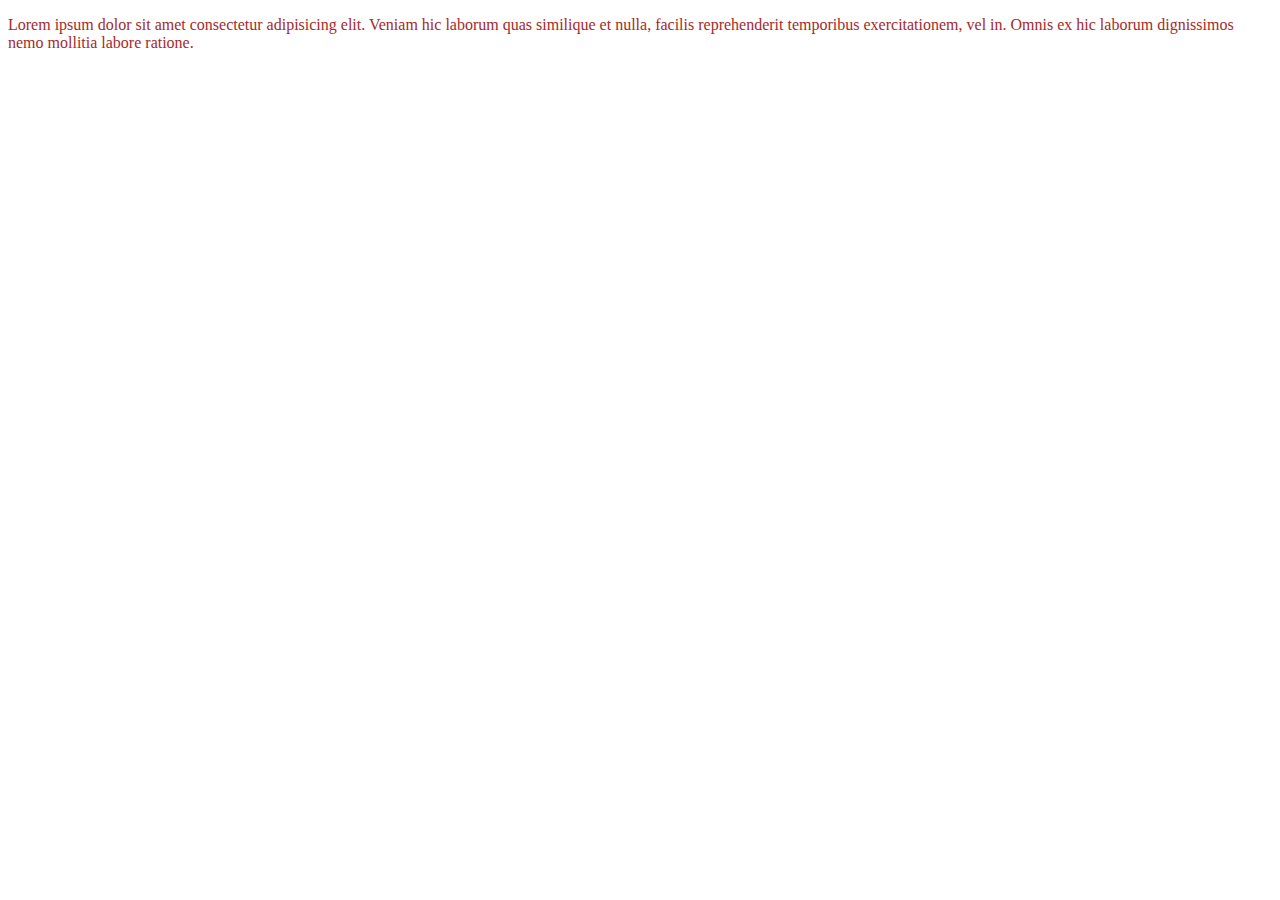
<file: index.html>
<!DOCTYPE html>
<html lang="en">

<head>
    <meta charset="UTF-8">
    <meta name="viewport" content="width=device-width, initial-scale=1.0">
    <title>CSS video 1</title>
    <style>
        p{
            color: brown;
        }
    </style>
</head>

<body>
    <p>Lorem ipsum dolor sit amet consectetur adipisicing elit. Veniam hic laborum quas similique et nulla, facilis
        reprehenderit temporibus exercitationem, vel in. Omnis ex hic laborum dignissimos nemo mollitia labore ratione.
    </p>
</body>

</html>
</file>
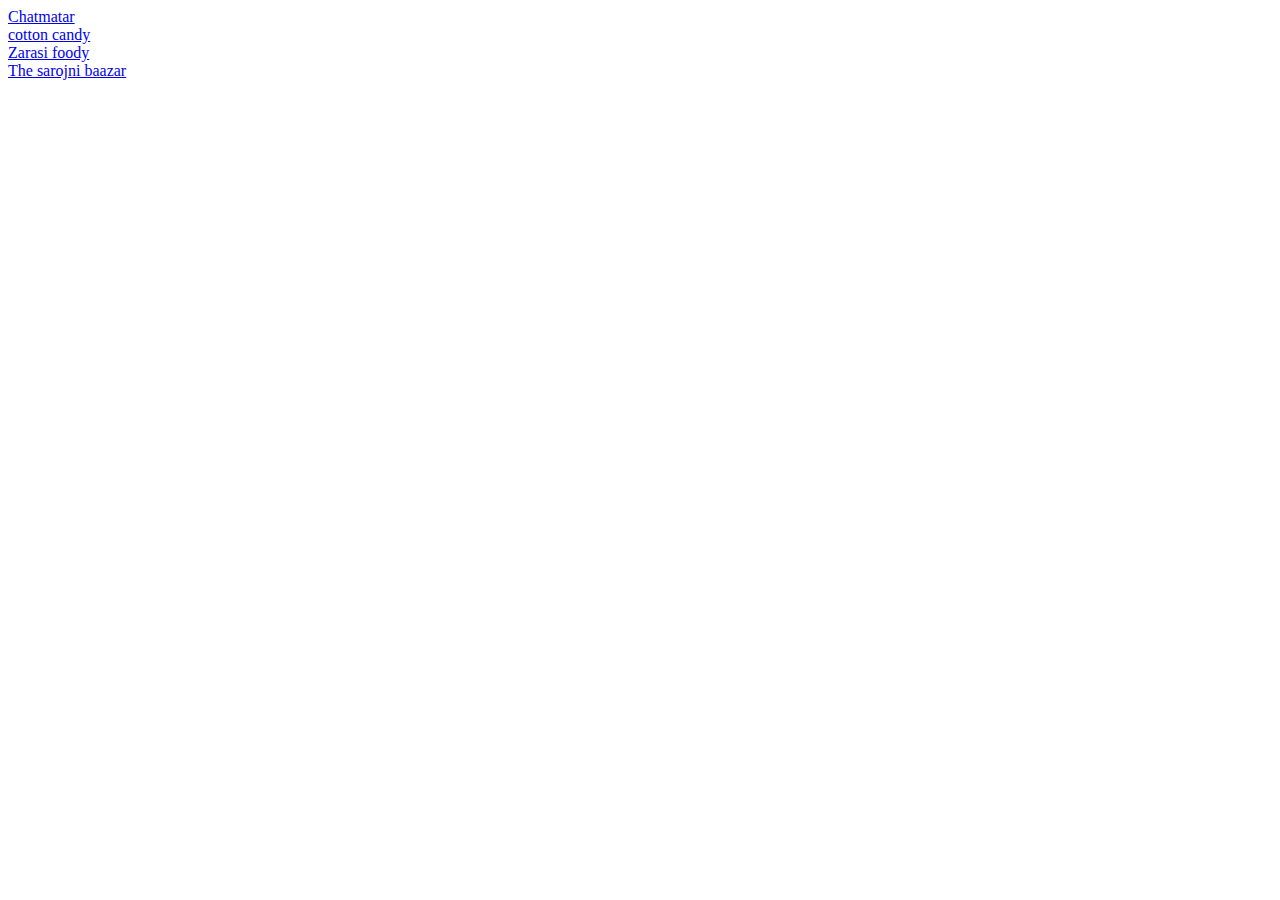
<file: bookmark.html>
<!DOCTYPE html>
<html lang="en">
<head>
    <meta charset="UTF-8">
    <meta name="viewport" content="width=device-width, initial-scale=1.0">
    <title>Bookmark</title>
</head>
<body>
    <a target=_blank href = "https://chatgpt.com">Chatmatar</a><br>
    <a target=_blank href = "https://www.anthropic.com/claude?utm_source=chatgpt.com">cotton candy</a><br>
    <a target=_blank href = "https://www.zeptonow.com/?utm_source=chatgpt.com">Zarasi foody</a><br>
    <a target=_blank href = "https://www.meesho.com/">The sarojni baazar</a><br>
</body>
</html>
</file>
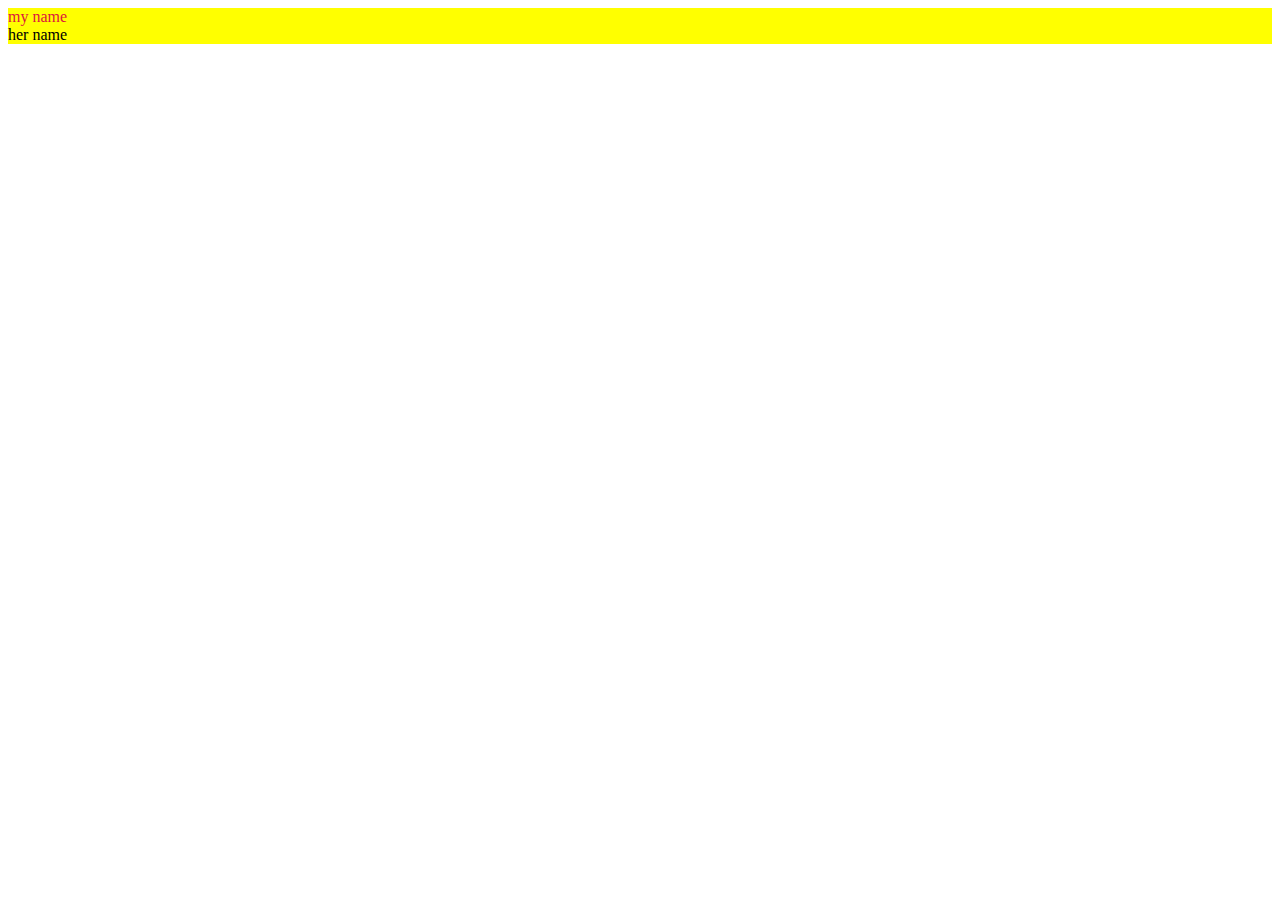
<file: classandID.html>
<!DOCTYPE html>
<html lang="en">
<head>
    <meta charset="UTF-8">
    <meta name="viewport" content="width=device-width, initial-scale=1.0">
    <title>classes and IDS</title>
    <link rel="stylesheet" href="style.css">
</head>
<body>
 <div id="firstdiv" class="red">my name</div>
 <div id="seconddiv" class="red">her name</div>

</body>
</html>
</file>
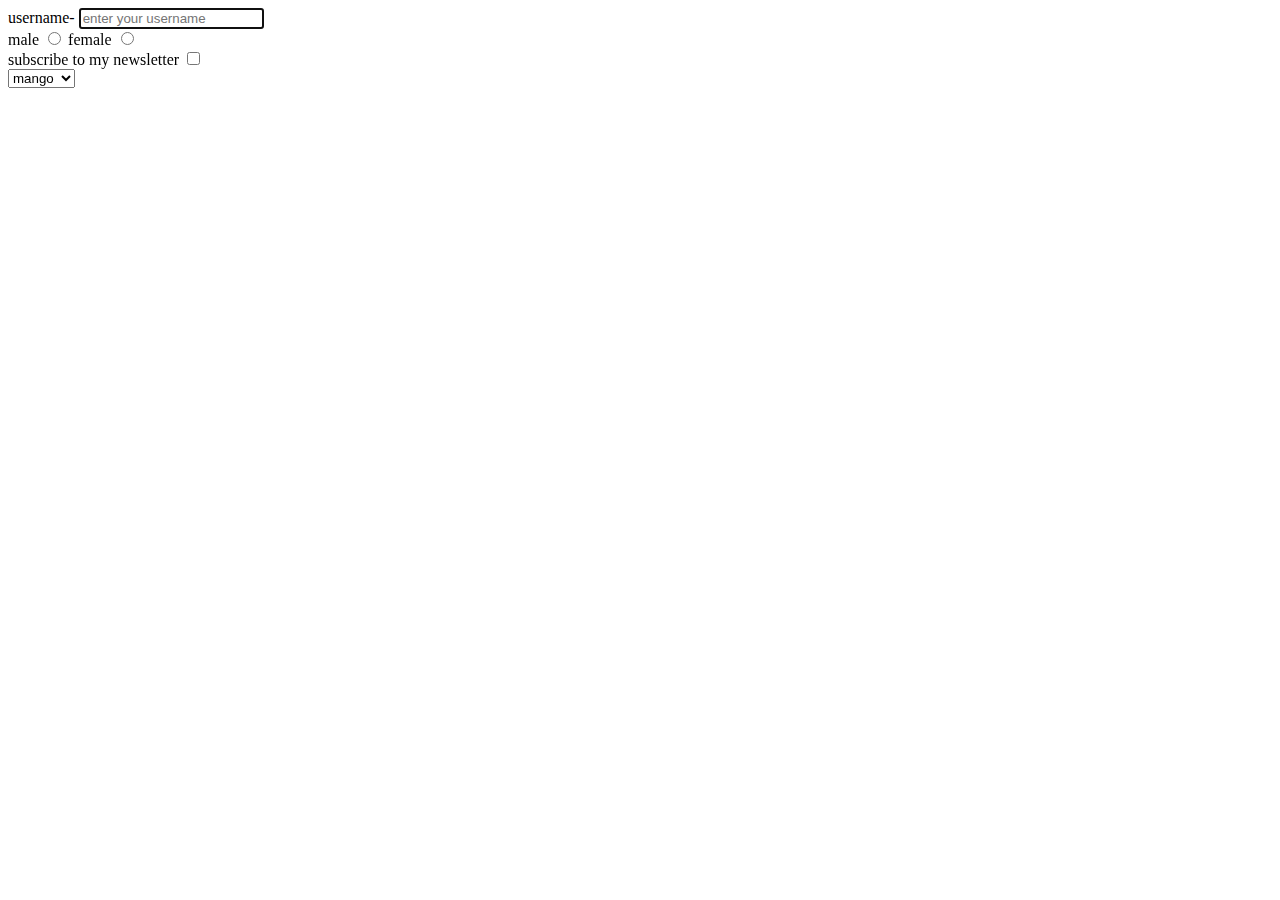
<file: forms.html>
<!DOCTYPE html>
<html lang="en">

<head>
    <meta charset="UTF-8">
    <meta name="viewport" content="width=device-width, initial-scale=1.0">
    <title>Form</title>
</head>

<body>
     <form method="post"></form>
        <div> <label for="username">username-</label>
            <input type="text" autofocus id="username" name="username" placeholder="enter your username" >
        </div>
        <div><label for="male">male</label>
            <input type="radio" id="male" value="male" name="gender">
            <label for="female">female</label>
            <input type="radio" id="female" value="female" name="gender">
        </div>
        <div>
            <label for="subscribe">subscribe to my newsletter</label>
            <input type="checkbox" id="subscribe" value="yes" required>
        </div>
        <div> 
            <select name ="fruits">
                <option value="mango">mango</option>
                <option value="apple">apple</option>
                <option value="banana">banana</option>
            </select>
        </div>
    </form>
</body>
</html>
</file>
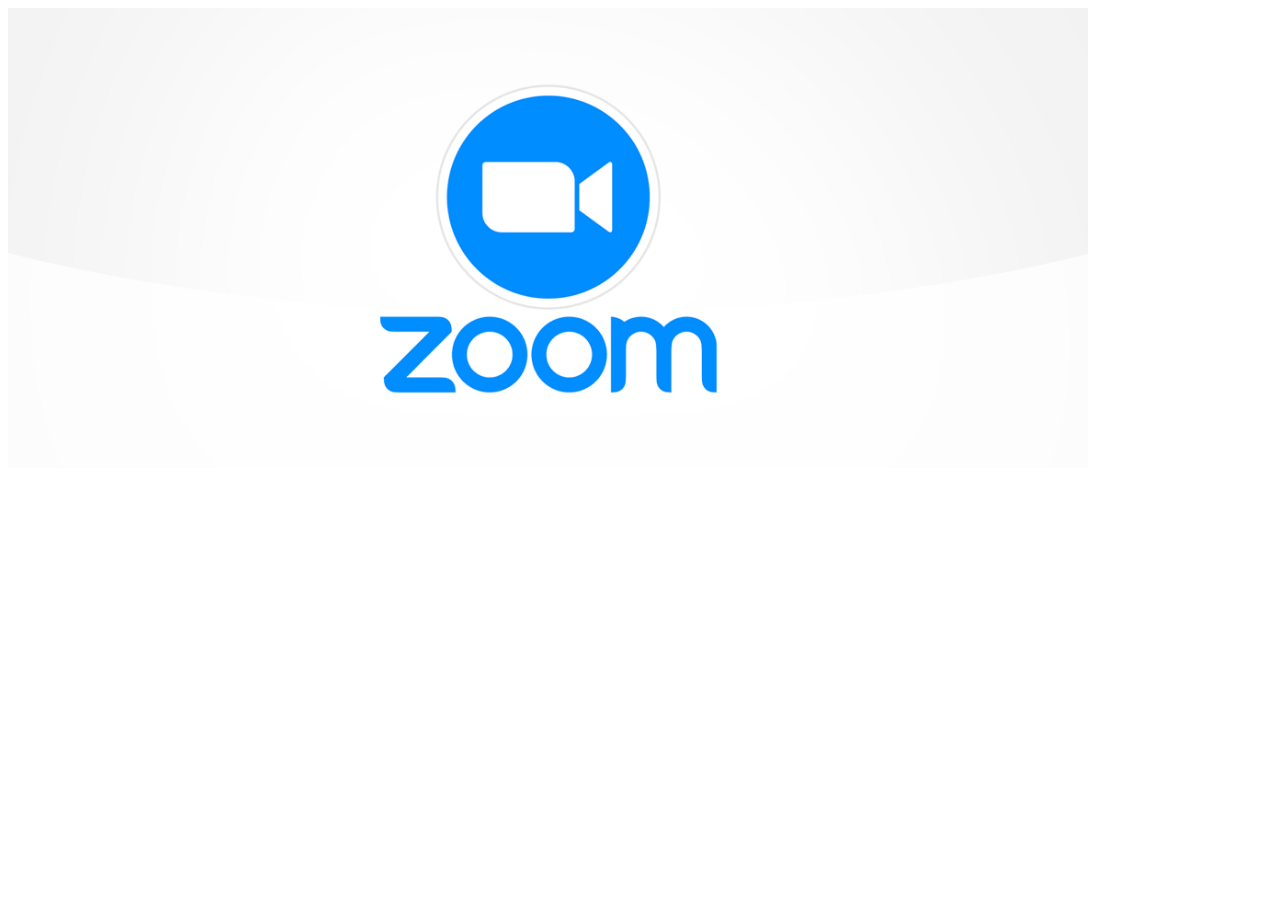
<file: image.html>
<!DOCTYPE html>
<html lang="en">
<head>
    <meta charset="UTF-8">
    <meta name="viewport" content="width=device-width, initial-scale=1.0">
    <title>zoom</title>
</head>
<body>
    <img src="zoom(2.35,1)lightBG1.png" alt="zoom" width="1080">
</html>
</file>
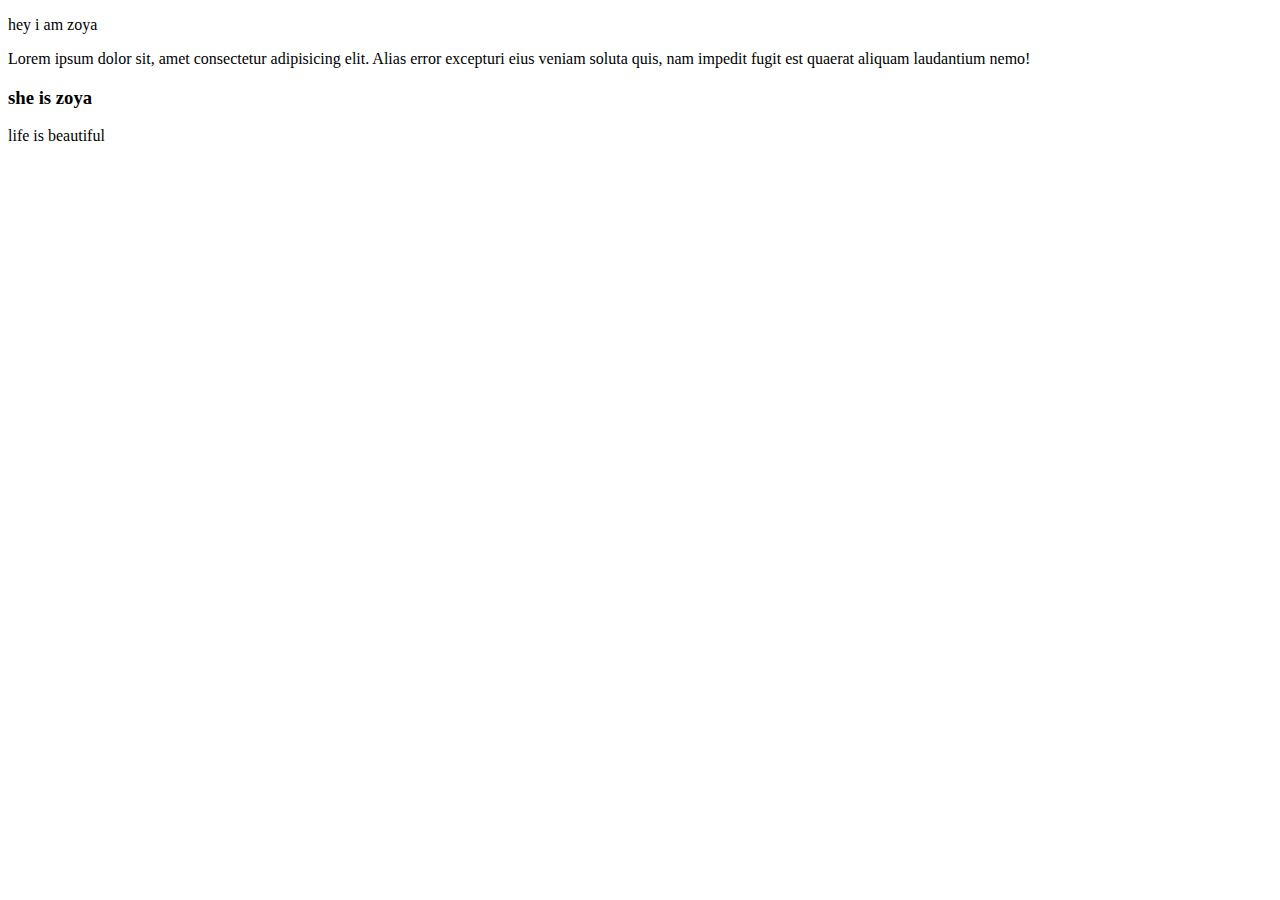
<file: inlineandblock.html>
<!DOCTYPE html>
<html lang="en">

<head>
    <meta charset="UTF-8">
    <meta name="viewport" content="width=device-width, initial-scale=1.0">
    <title>inline and block elements</title>
    <link rel="stylesheet" href="style.css">
</head>

<body>
    <!-- this is a block element -->
    <p>hey i am zoya</p>
    <div>Lorem ipsum dolor sit, amet consectetur adipisicing elit. Alias error excepturi eius veniam soluta quis, nam
        impedit fugit est quaerat aliquam laudantium nemo!</div>
        <h3>she is zoya</h3>
        <!-- this is a inline element -->
         <span>life is beautiful</span>
</body>

</html>
</file>
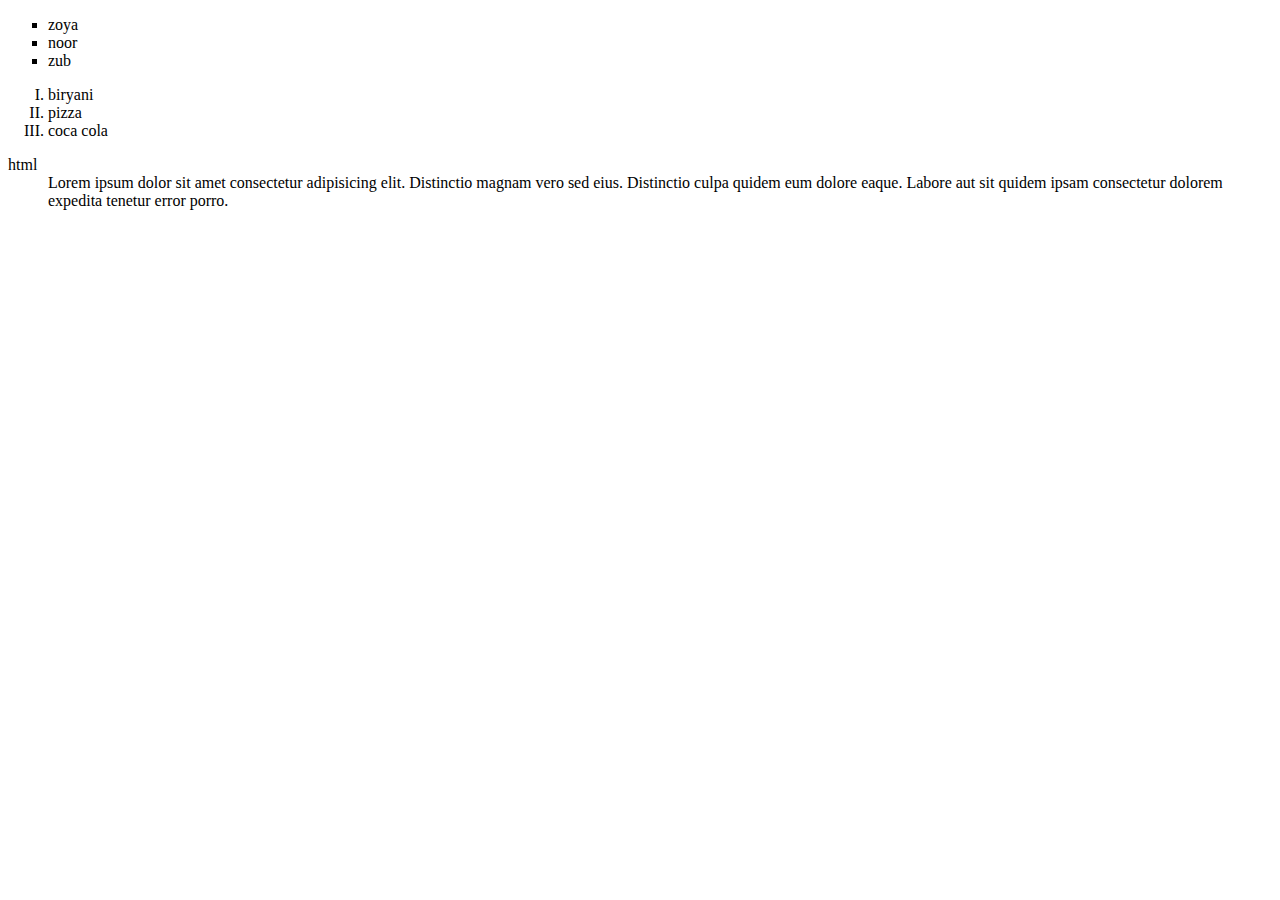
<file: lists.html>
<!DOCTYPE html>
<html lang="en">

<head>
    <meta charset="UTF-8">
    <meta name="viewport" content="width=device-width, initial-scale=1.0">
    <title>list</title>
</head>

<body>
    <ul type="square">
        <li>zoya</li>
        <li>noor</li>
        <li>zub</li>
    </ul>
    <ol type="I">
        <li>biryani</li>
        <li>pizza</li>
        <li>coca cola</li>
    </ol>
    <dl>
        <dt>html</dt>
        <dd>Lorem ipsum dolor sit amet consectetur adipisicing elit. Distinctio magnam vero sed eius. Distinctio culpa
            quidem eum dolore eaque. Labore aut sit quidem ipsam consectetur dolorem expedita tenetur error porro.</dd>
    </dl>
</body>

</html>
</file>
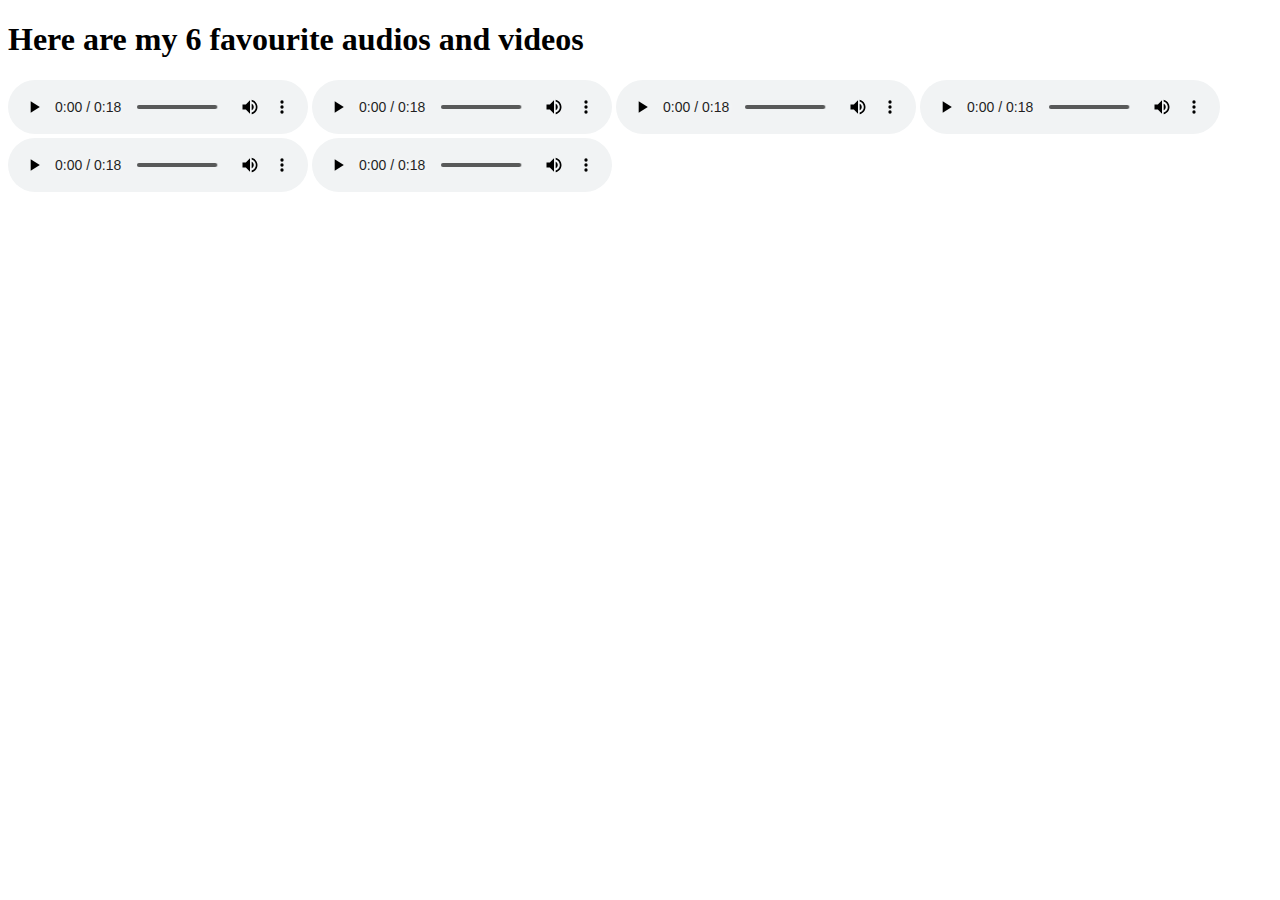
<file: mediafileschallenge.html>
<!DOCTYPE html>
<html lang="en">

<head>
    <meta charset="UTF-8">
    <meta name="viewport" content="width=device-width, initial-scale=1.0">
    <title>media</title>
</head>

<body>
    <h1>Here are my 6 favourite audios and videos</h1>
    <p>
        <audio src="Chuttamalle Bgm.mp3" controls></audio>
        <audio src="Chuttamalle Bgm.mp3" controls></audio>
        <audio src="Chuttamalle Bgm.mp3" controls></audio>
        <audio src="Chuttamalle Bgm.mp3" controls></audio>
        <audio src="Chuttamalle Bgm.mp3" controls></audio>
        <audio src="Chuttamalle Bgm.mp3" controls></audio>
</body>

</html>
</file>
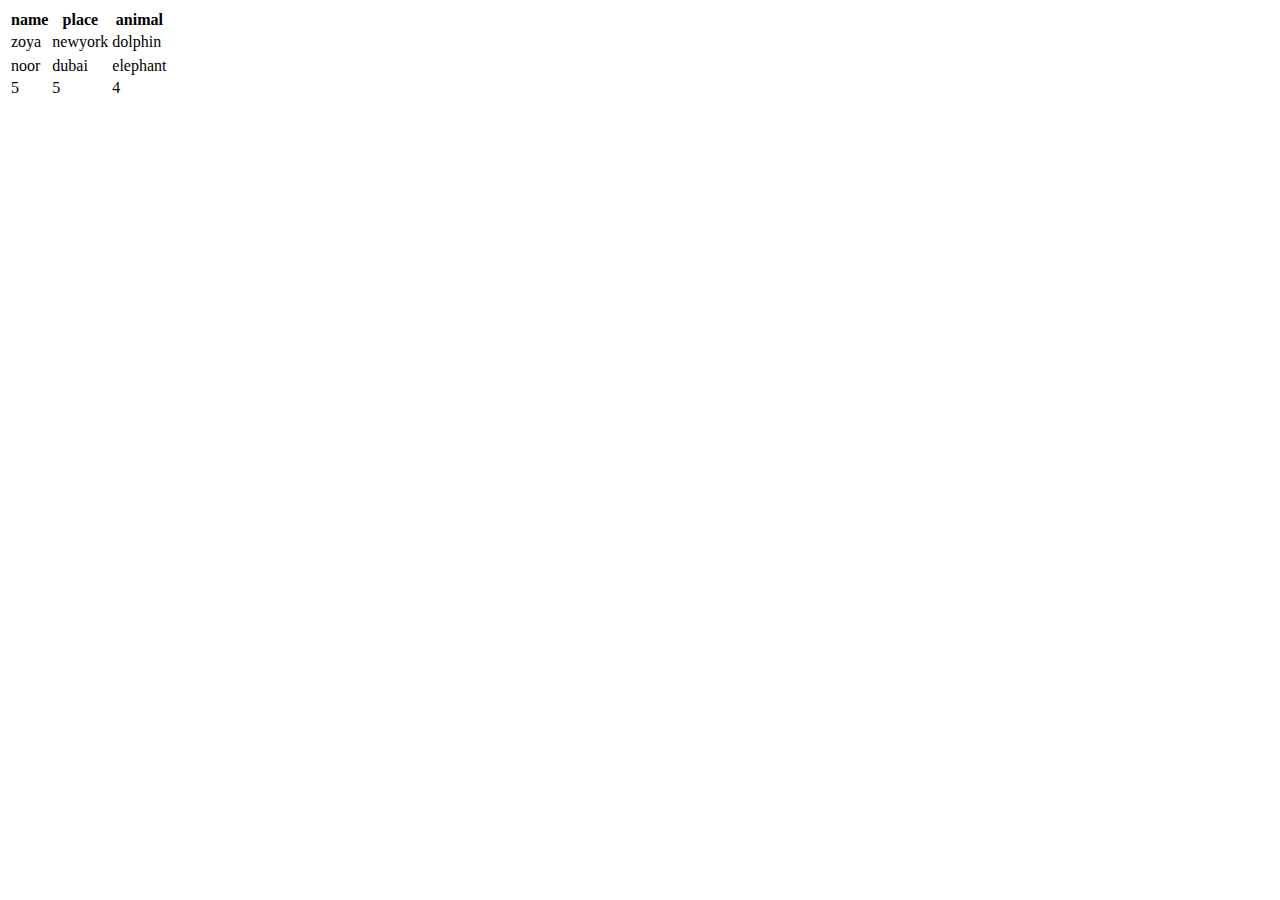
<file: table.html>
<!-- <!DOCTYPE html>
<html lang="en">
<head>
    <meta charset="UTF-8">
    <meta name="viewport" content="width=device-width, initial-scale=1.0">
    <title>Tables</title>
    <link rel="stylesheet" href="style.css">
</head>
<body>
    <table>
        <tr>
            <th>name</th>
            <th>place</th>
            <th>animal</th>
            <th>thing</th>
        </tr>
        <tr>
            <td>zoya</td>
            <td>zurich</td>
            <td>zebra</td>
            <td>zinc rod</td>
        </tr>
    </table>
</body>
</html> -->

<!DOCTYPE html>
<html lang="en">

<head>
    <meta charset="UTF-8">
    <meta name="viewport" content="width=device-width, initial-scale=1.0">
    <title>Tables in HTML</title>
    <link rel="stylesheet" href="style.css">
</head>

<body>
    <table>
        <thead>
            <tr>
                <th>name</th>
                <th>place</th>
                <th>animal</th>
            </tr>
        </thead>
        <tbody>
            <tr>
                <td>zoya</td>
                <td>newyork</td>
                <td>dolphin</td>
            </tr>
            <tr>
                <tbody>
                    <td>noor</td>
                    <td>dubai</td>
                    <td>elephant</td>
            </tr>
        </tbody>
        <tfoot>
            <td>5</td>
            <td>5</td>
            <td>4</td>
        </tfoot>
    </table>
</body>

</html>
</file>
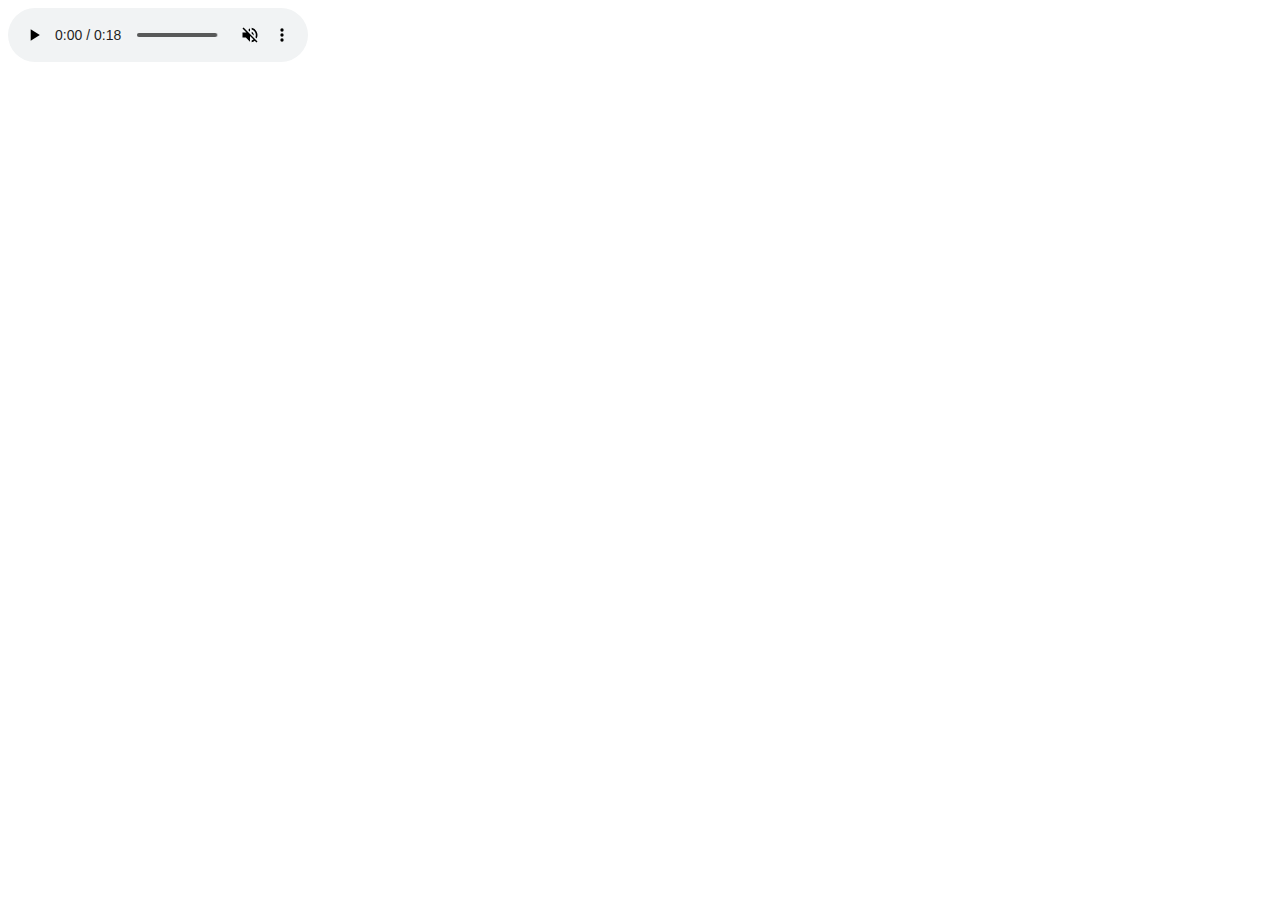
<file: videoaudio.html>
<!DOCTYPE html>
<html lang="en">
<head>
    <meta charset="UTF-8">
    <meta name="viewport" content="width=device-width, initial-scale=1.0">
    <title>video & audio thing</title>
</head>
<body>
    <!-- <video src="Screen Recording 2025-10-30 220238.mp4" autoplay width="300"></video> -->
    <audio src="Chuttamalle Bgm.mp3" controls muted></audio>
</body>
</html>
</file>
<file: style.css>
.red{
    background-color: yellow;
}
#firstdiv{
color: crimson;
}
</file>
